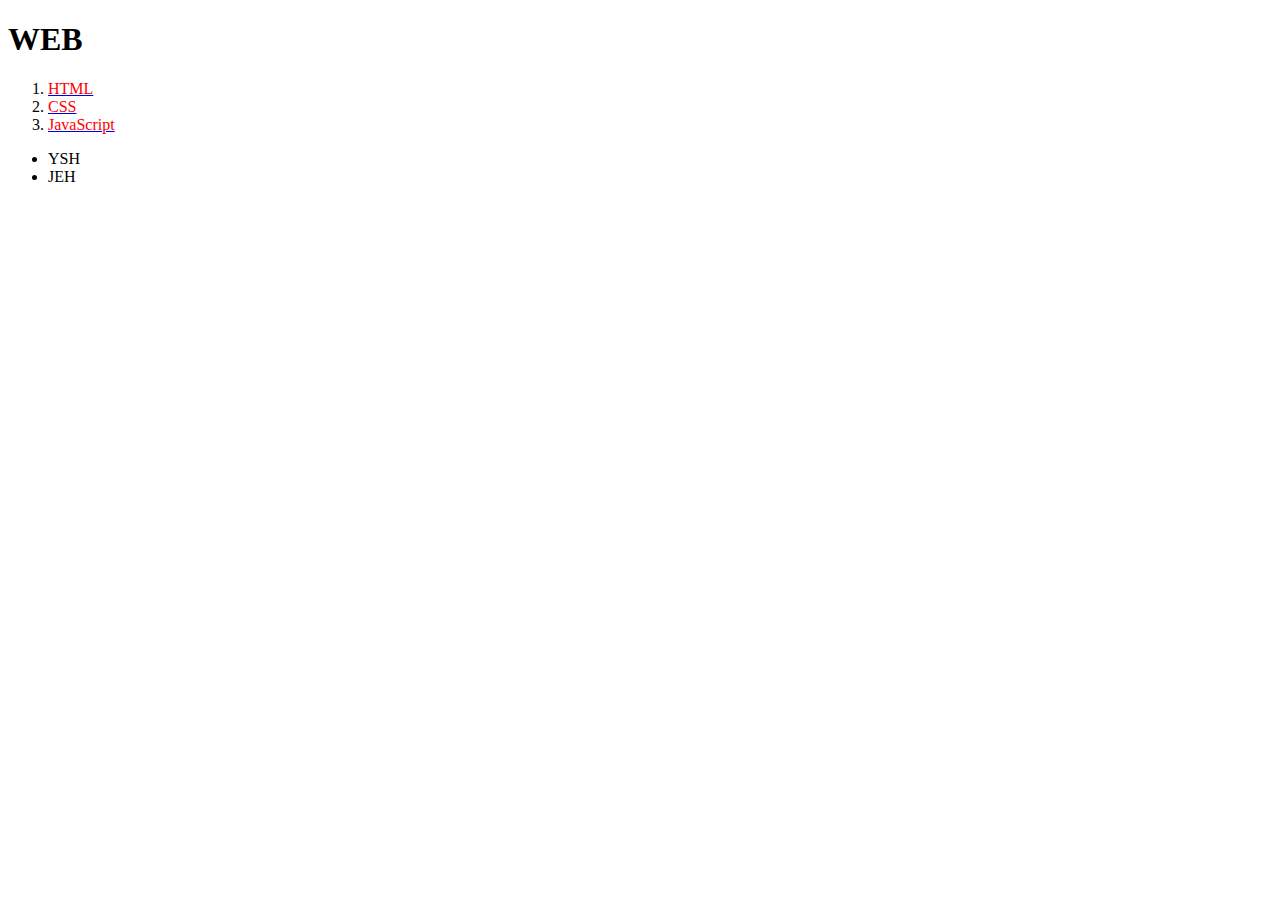
<file: index.html>
<!DOCTYPE html>
<html lang="en">
<head>
    <meta charset="UTF-8">
    <title>WEB1 - Welcome</title>
</head>
<body>
<h1>WEB<a href="index.html"></a></h1>
<ol>
    <li><a href ="1.html"><span style="color: red; ">HTML</span></a></li>
    <li><a href ="2.html"><span style="color: red; ">CSS</span></a></li>
    <li><a href ="3.html"><span style="color: red; ">JavaScript</span></a></li>
</ol>
<ul>
    <li>YSH</li>
    <li>JEH</li>
</ul>
</body>
</html>
</file>
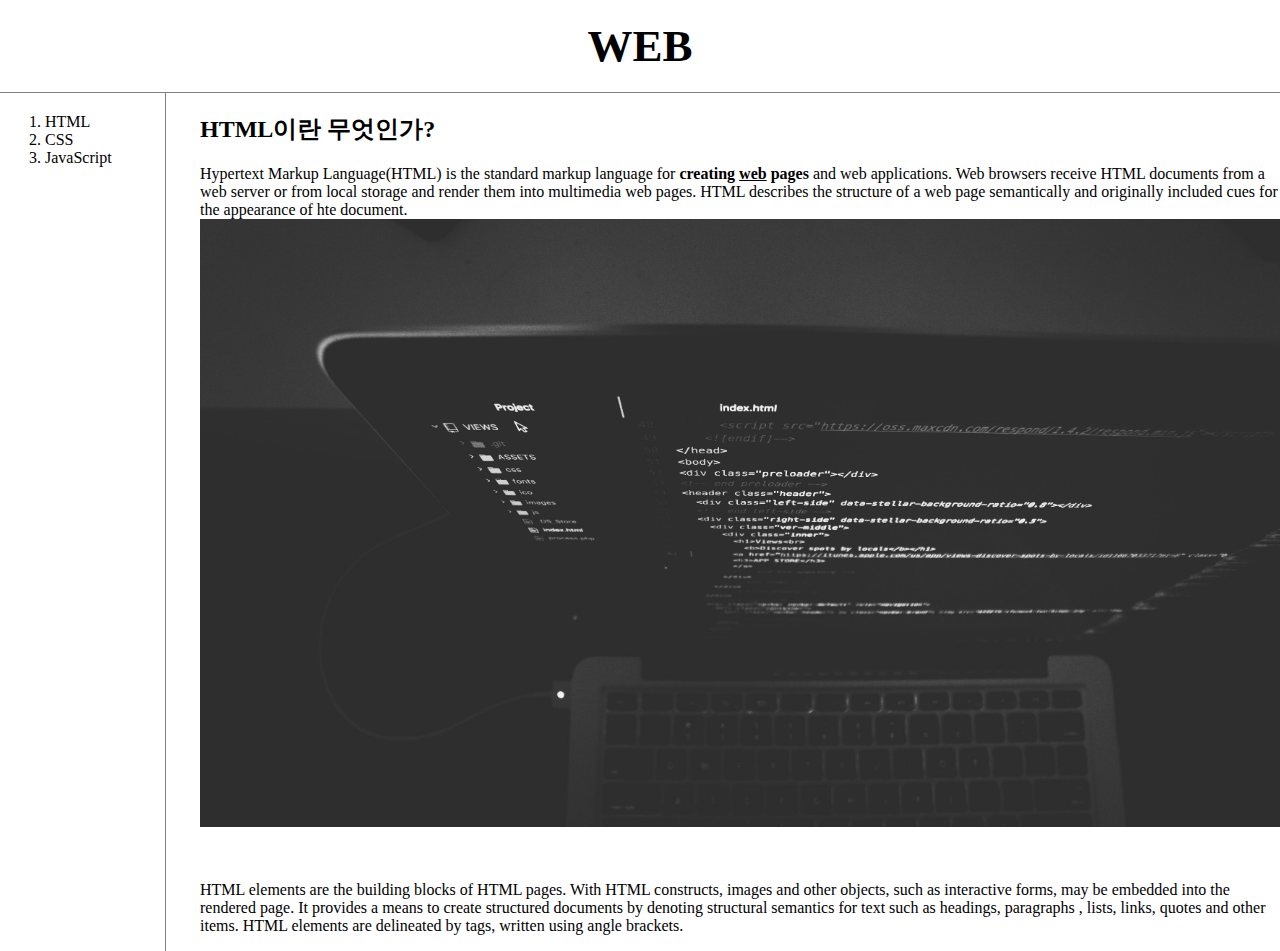
<file: 1.html>
<!doctype html>
<html lang="en">
    <head>
        <title>WEB1 - HTML</title>
        <meta charset="UTF-8">
        <link rel="stylesheet" href="style.css">
    </head>

    <body>
        <h1>WEB<a href="index.html"></a></h1>
        <div id="grid">
            <ol>
            <li><a href ="1.html">HTML</a></li>
            <li><a href ="2.html">CSS</a></li>
            <li><a href ="3.html">JavaScript</a></li>
            </ol>


        <div id="article">
           <h2>HTML이란 무엇인가?</h2>
           <p><a href="https://www.w3.org/TR/html5/" target="_blank" title="html5specification">Hypertext Markup Language(HTML)</a> is the standard markup language
               for <strong>creating <u>web</u> pages</strong> and web applications.

               Web browsers receive HTML documents from a web server or from local storage
               and render them  into multimedia web pages.
               HTML describes the structure of a web page semantically and originally included cues for the appearance of hte document.
               <img src="coding.jpg" width="100%" alt="코딩">
           </p><p style="margin-top:50px;">HTML elements are the building blocks of HTML pages. With HTML constructs,
           images and other objects, such as interactive forms, may be embedded into the rendered page.
           It provides a means to create structured documents by denoting structural semantics for text such as headings, paragraphs
           , lists, links, quotes and other items. HTML elements are delineated by tags, written using angle brackets.
        </div>
        </div>
    </body>
</html>
</file>
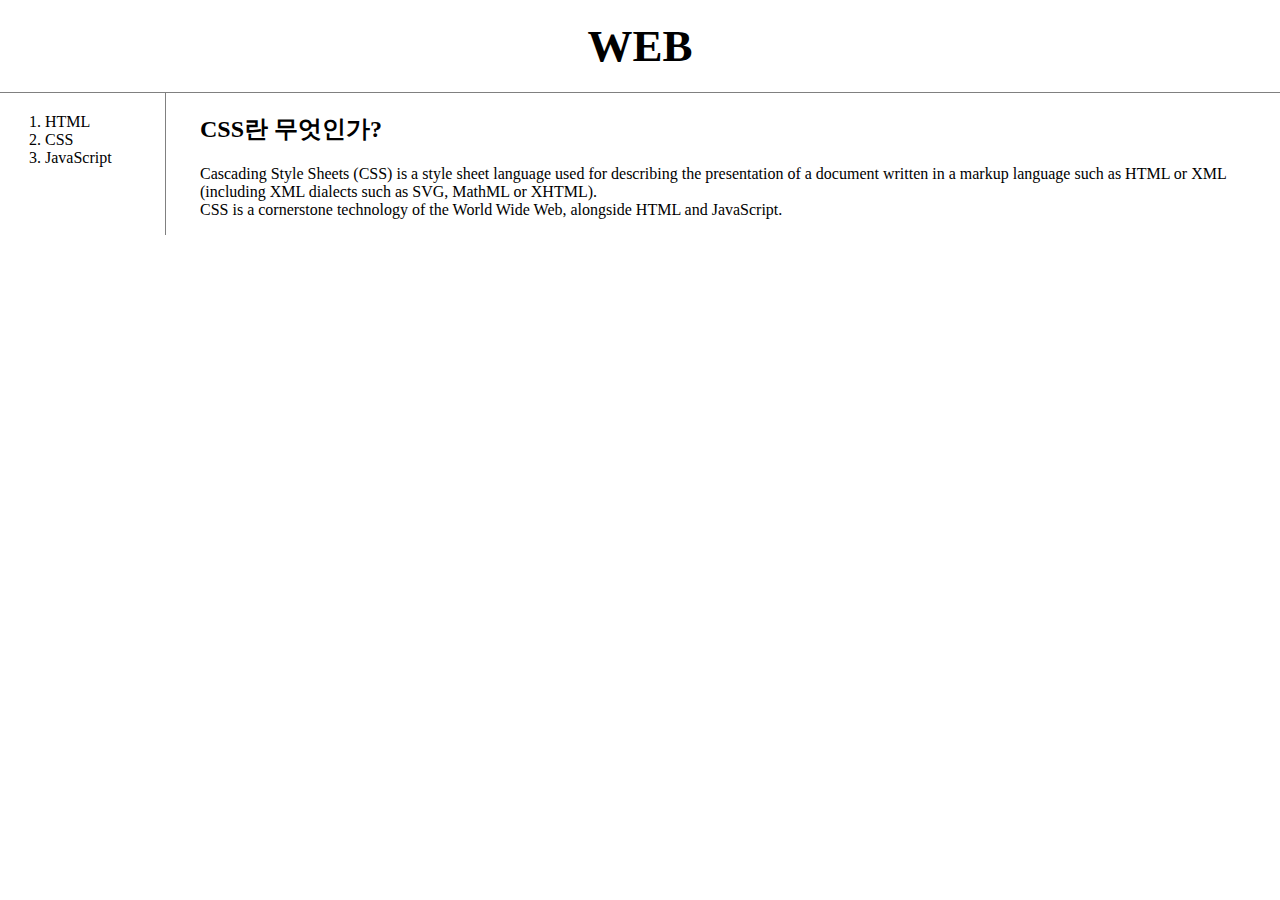
<file: 2.html>
<!DOCTYPE html>
<html lang="en">
<head>
    <meta charset="UTF-8">
    <title>WEB1 - CSS</title>
    <link rel="stylesheet" href="style.css">
</head>
<body>
    <h1><a href="index.html">WEB</a></h1>
    <div id="grid">
        <ol>
        <li><a href ="1.html" class="saw">HTML</a></li>
        <li><a href ="2.html" class="saw" id="active">CSS</a></li>
        <li><a href ="3.html">JavaScript</a></li>
        </ol>
        <div id="article">
            <h2>CSS란 무엇인가?</h2>
            <p><a href = "https://en.wikipedia.org/wiki/CSS" target ="_blank" >Cascading Style Sheets (CSS)</a> is a style sheet language used for describing the presentation of a document written in a markup language such
                as HTML or XML (including XML dialects such as SVG, MathML or XHTML).
                <br>CSS is a cornerstone technology of the World Wide Web, alongside HTML and JavaScript.
            </p>
        </div>
    </div>


</body>
</html>
</file>
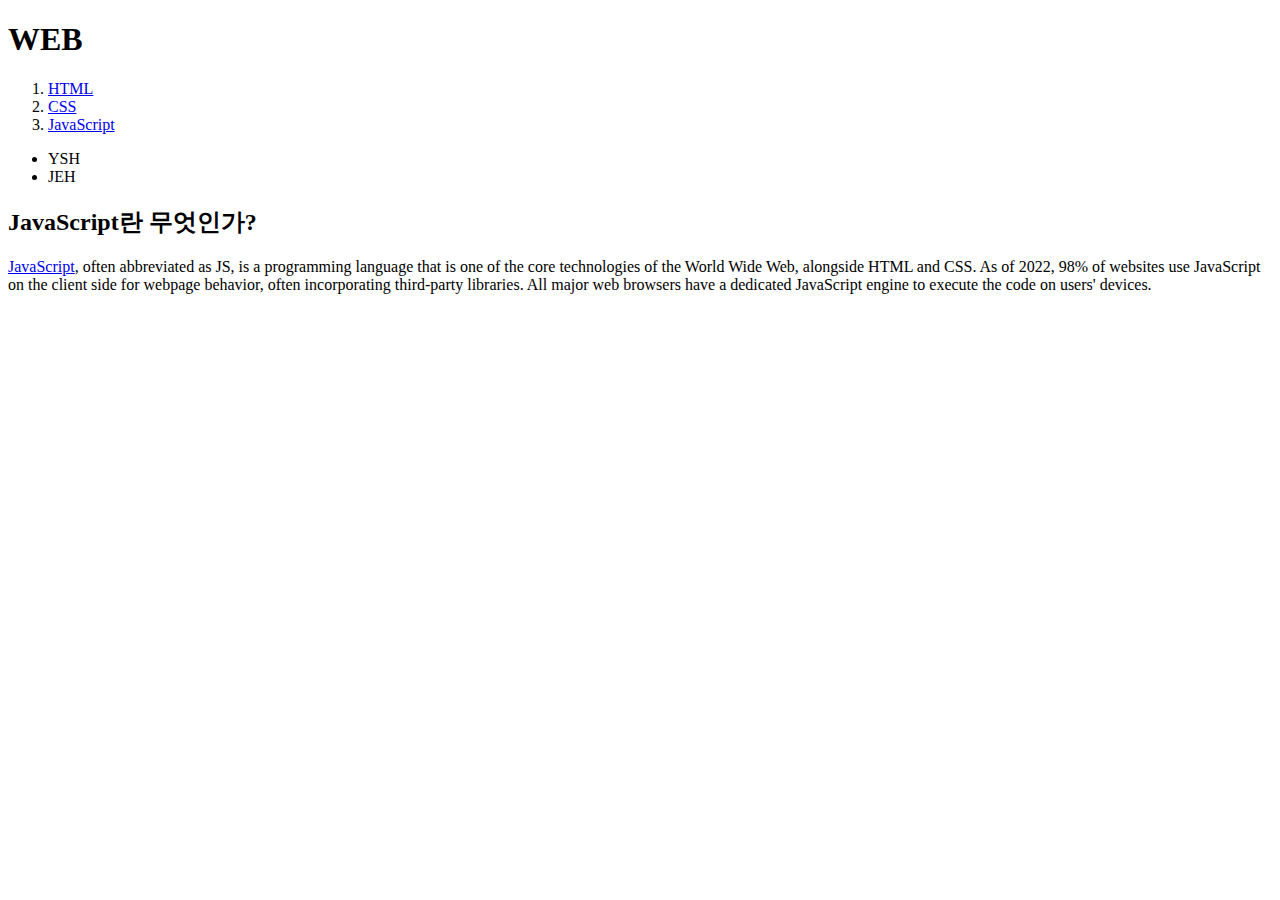
<file: 3.html>
<!DOCTYPE html>
<html lang="en">
<head>
    <meta charset="UTF-8">
    <title>WEB1 - JavaScript</title>
</head>
<body>
<h1>WEB<a href="index.html"></a></h1>
<ol>
    <li><a href ="1.html">HTML</a></li>
    <li><a href ="2.html">CSS</a></li>
    <li><a href ="3.html">JavaScript</a></li>
</ol>
<ul>
    <li>YSH</li>
    <li>JEH</li>
</ul>

<h2>JavaScript란 무엇인가?</h2>
<p><a href="https://en.wikipedia.org/wiki/JavaScript" target="_blank">JavaScript</a>, often abbreviated as JS,
    is a programming language that is one of the core technologies of the World Wide Web,
    alongside HTML and CSS. As of 2022, 98% of websites use JavaScript on the client side for webpage behavior, often incorporating third-party libraries.
    All major web browsers have a dedicated JavaScript engine to execute the code on users' devices.

</p>

</body>
</html>
</file>
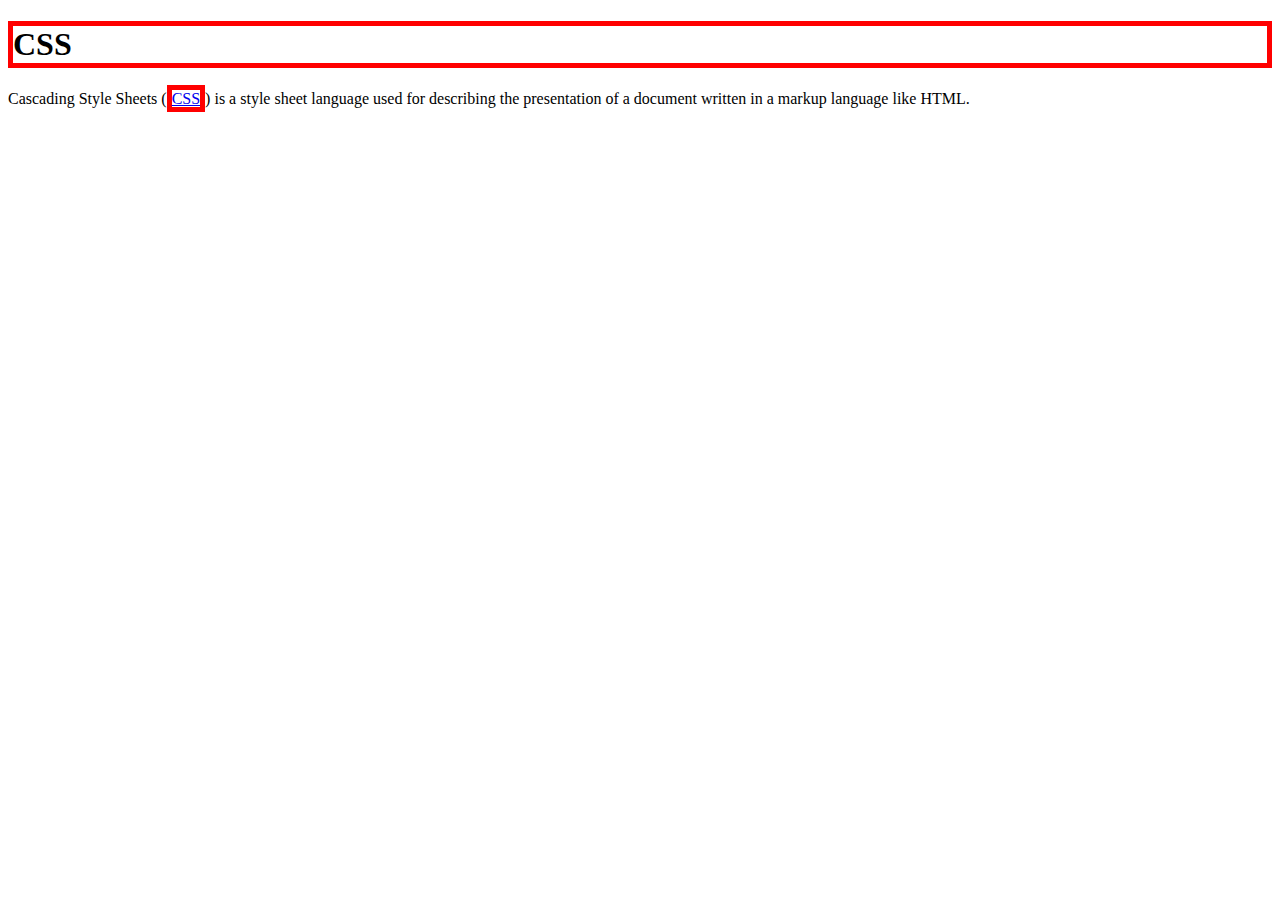
<file: box.html>
<!DOCTYPE html>
<html lang="en">
<head>
    <meta charset="UTF-8">
    <title></title>
    <style>
        h1, a{
            border: 5px solid red;
        }

    </style>
</head>
<body>
    <h1>CSS</h1>Cascading Style Sheets (<a href="https://ko.wikipedia.org/wiki/CSS" target="_blank">CSS</a>) is a style sheet language used for describing the presentation of a document
    written in a markup language like HTML.

</body>
</html>
</file>
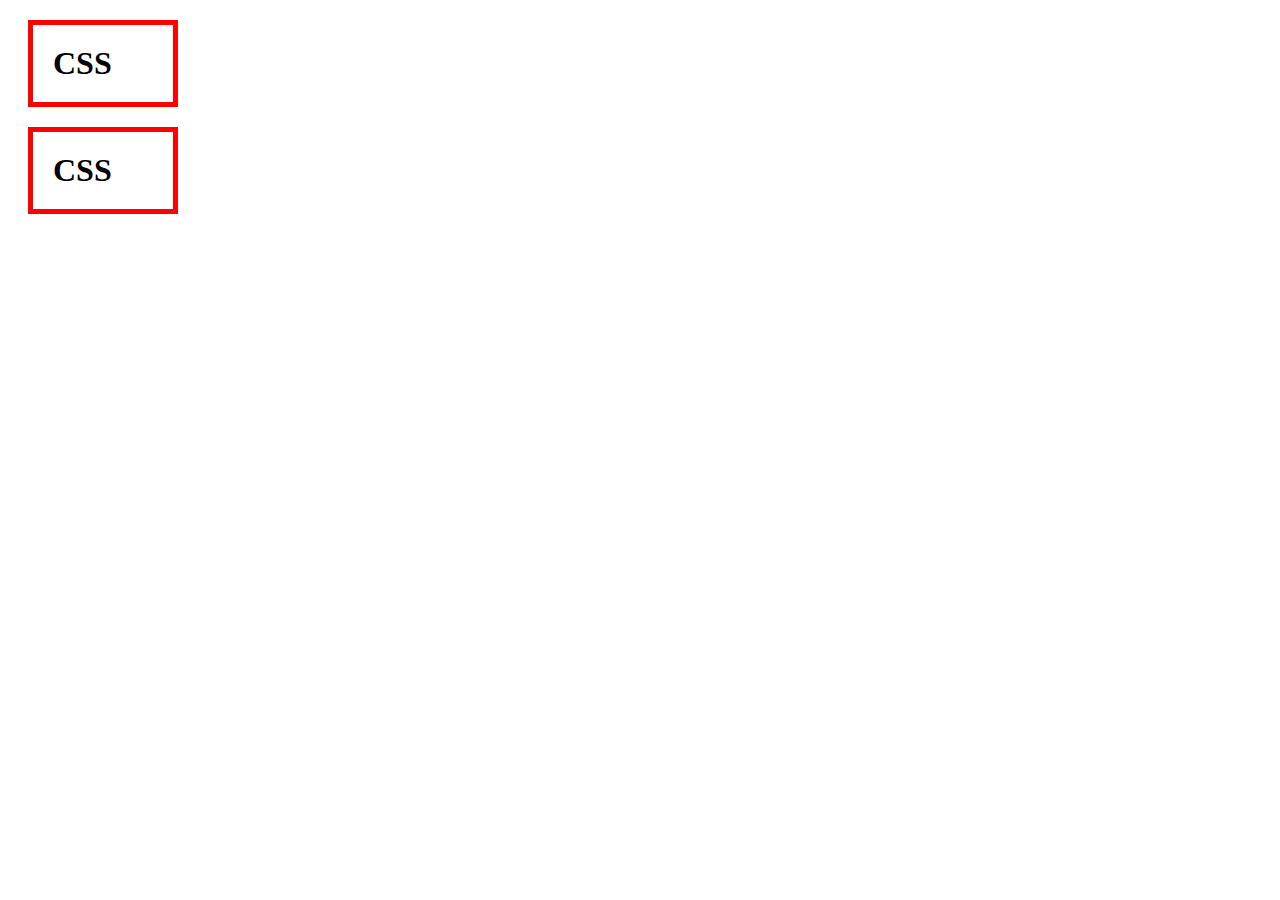
<file: box2.html>
<!DOCTYPE html>
<html lang="en">
<head>
  <meta charset="UTF-8">
  <title></title>
  <style>
    h1, a{
      border: 5px solid red;
      padding: 20px;
      margin: 20px;
      display: block;
      width: 100px;
    }

  </style>
</head>
<body>
  <h1>CSS</h1>
  <h1>CSS</h1>

</body>
</html>
</file>
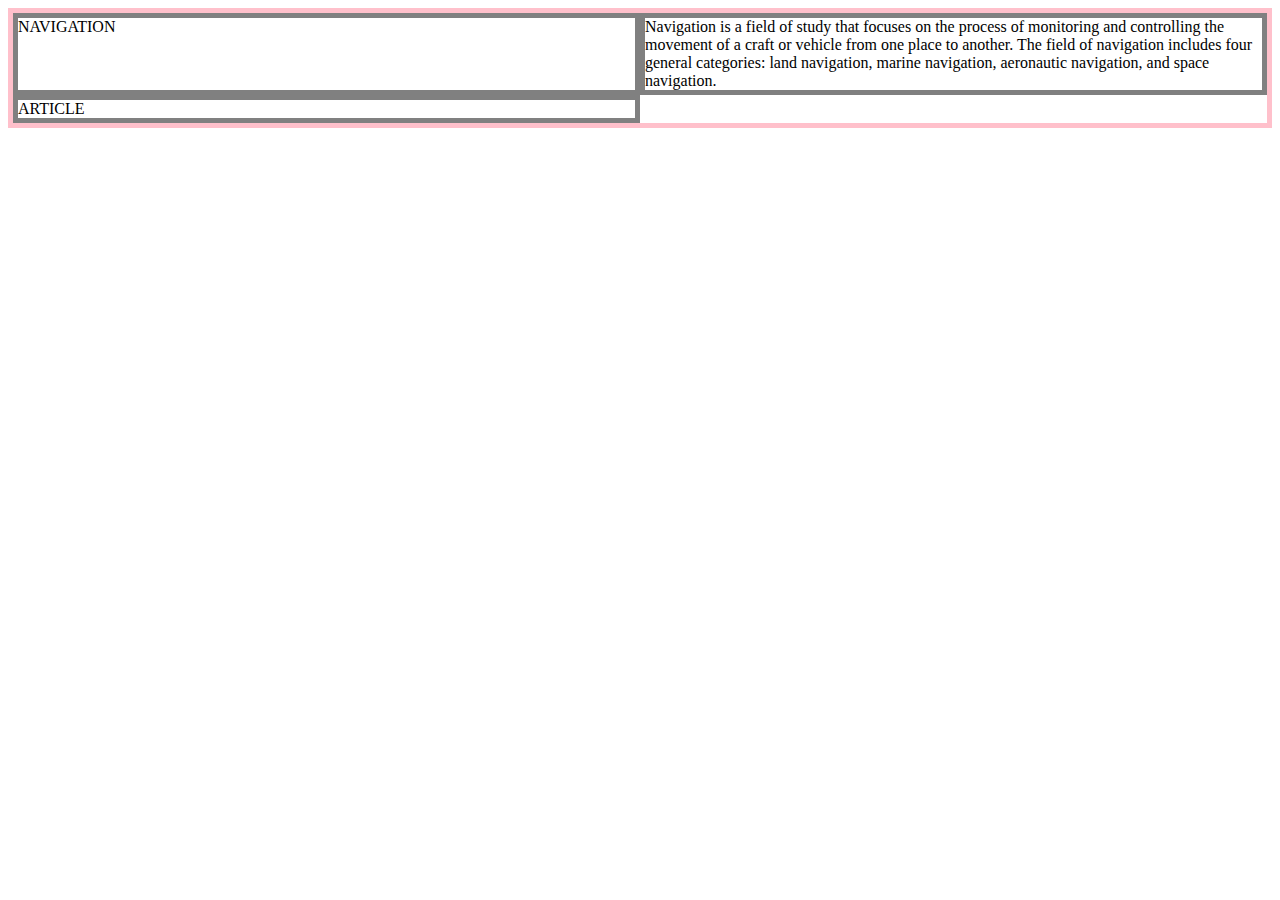
<file: grid.html>
<!DOCTYPE html>
<html lang="en">
<head>
    <meta charset="UTF-8">
    <title></title>
    <style>
      #grid{
        border: 5px solid pink;
        display: grid;
        grid-template-columns: 1fr 1fr;
      }
      div{
        border: 5px solid gray;
      }
    </style>
</head>
<body>
<div id="grid">
  <div>NAVIGATION</div>
  <div>Navigation is a field of study that focuses on the process of monitoring and controlling the movement of a craft or vehicle from one place to another.
    The field of navigation includes four general categories: land navigation, marine navigation, aeronautic navigation, and space navigation.</div>
  <div>ARTICLE</div>
</div>
</body>
</html>
</file>
<file: style.css>
body{
    margin: 0;
}

a{
    color: black;
    text-decoration: none;
}

h1{
    font-size: 45px;
    text-align: center;
    border-bottom: 1px solid gray;
    margin: 0;
    padding: 20px;
}

#grid ol{
    border-right: 1px solid gray;
    width: 100px;
    margin: 0;
    padding: 20px;
}

#grid{
    display: grid;
    grid-template-columns: 150px 1fr;
    padding-left: 25px;
}

#article{
    padding-left: 25px;
}

@media (max-width: 800px) {
    #grid{
        display: block;
    }
    #grid ol{
        border-right: none;
    }
    h1{
        border-bottom: none;
    }
}
</file>
